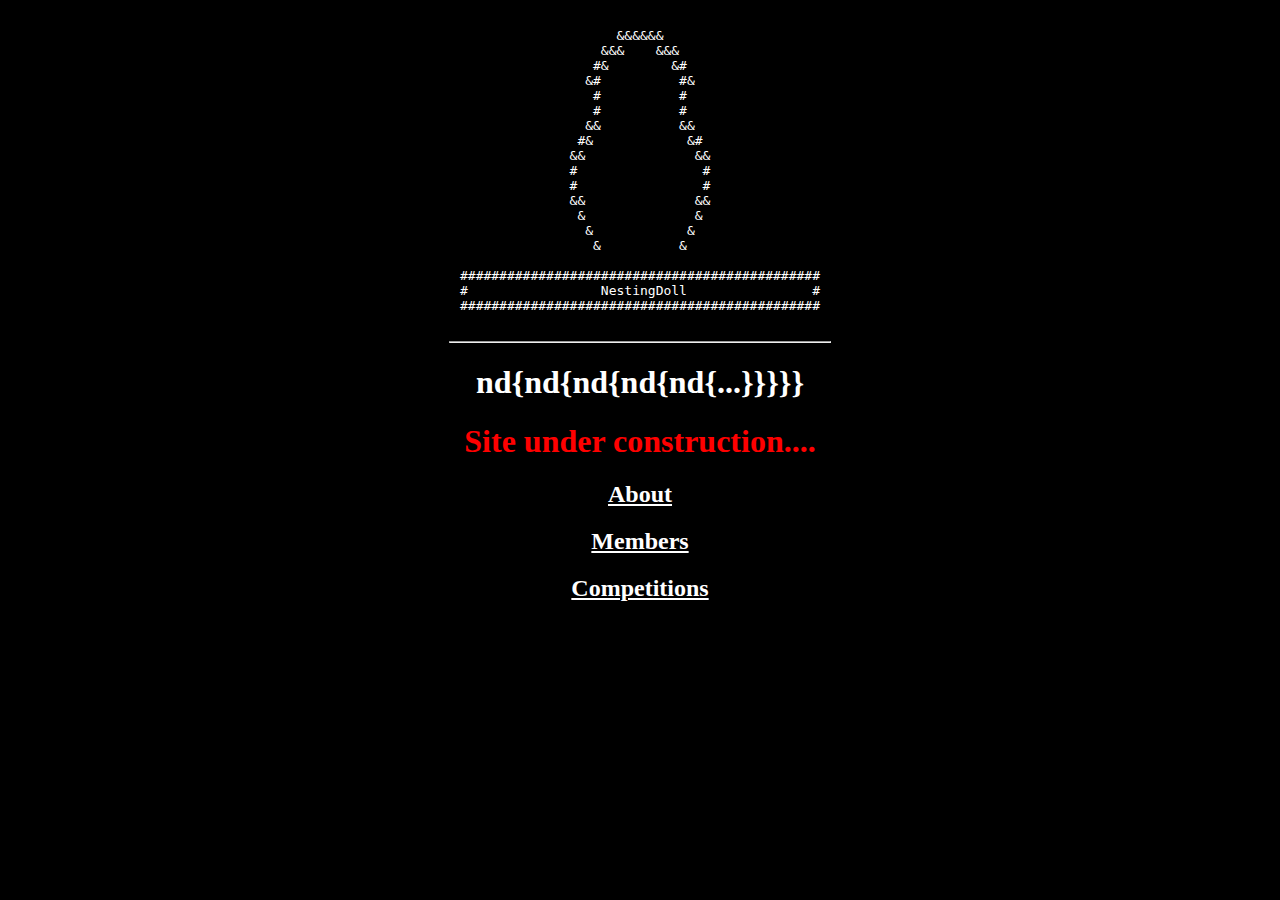
<file: index.html>
<!DOCTYPE html>
  <head>
    <title>NestingDoll</title>
    <link rel="shortcut icon" type="image/png" href="images/favicon.png">
  </head>
  <body style="background-color:black;">
      <center>
        <pre>
          <span style="color: #ffffff;">
                                               &&&&&&                                               
                                             &&&    &&&                                             
                                            #&        &#                                            
                                           &#          #&                                           
                                            #          #                                            
                                            #          #                                            
                                           &&          &&                                           
                                          #&            &#                                          
                                         &&              &&                                         
                                         #                #                                         
                                         #                #                                         
                                         &&              &&                                         
                                          &              &                                          
                                           &            &                                           
                                            &          &                                            
                                                                                                    
                           ##############################################                           
                           #                 NestingDoll                #                           
 ############################################## 
 </span></pre></center>
    <span style="color: #ffffff;">
      <hr width="30%">
    </span>
    <h1 style="text-align: center;"><span style="color: #ffffff;">nd{nd{nd{nd{nd{...}}}}}</span></h1>
    <h1 style="text-align: center;"><span style="color: #FF0000;">Site under construction....</span></h1>
    <h2 style="text-align: center;"><span style="color: #ffffff;"><a style="color: #ffffff;" href="nestingdollctf.github.io/pages/about.html">About</a></span></h2>
    <h2 style="text-align: center;"><span style="color: #ffffff;"><a style="color: #ffffff;" href="nestingdollctf.github.io/pages/members.html">Members</a></span></h2>
    <h2 style="text-align: center;"><span style="color: #ffffff;"><a style="color: #ffffff;" href="nestingdollctf.github.io/pages/competitions.html">Competitions</a></span></h2>
  </body>
</html>
</file>
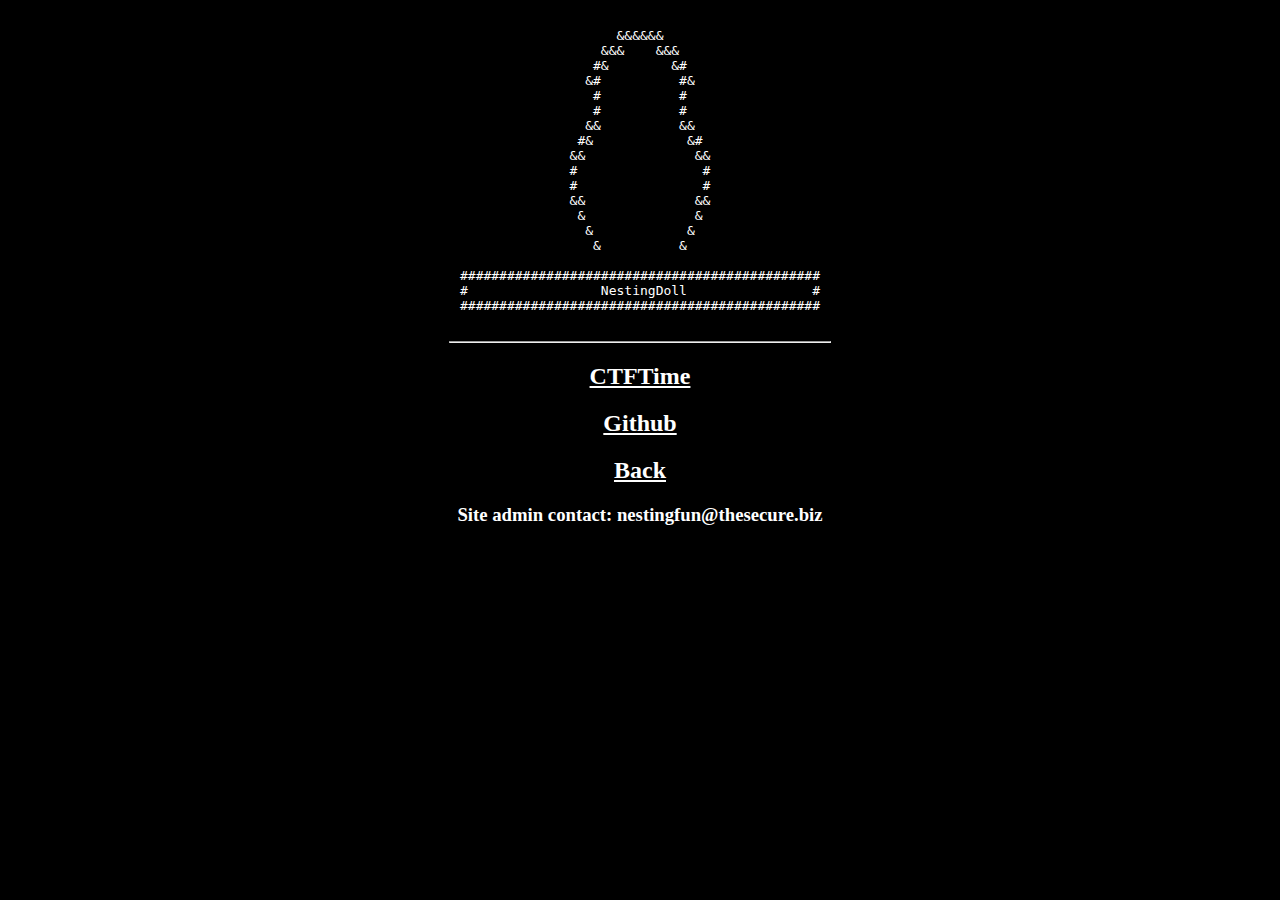
<file: pages/about.html>
<!DOCTYPE html>
<html>
  <head>
    <title>NestingDoll</title>
    <link rel="shortcut icon" type="image/png" href="https://nestingdoll.cc/images/favicon.png">
  </head>
  <body style="background-color:black;">
      <center>
        <pre>
          <span style="color: #ffffff;">
                                               &&&&&&                                               
                                             &&&    &&&                                             
                                            #&        &#                                            
                                           &#          #&                                           
                                            #          #                                            
                                            #          #                                            
                                           &&          &&                                           
                                          #&            &#                                          
                                         &&              &&                                         
                                         #                #                                         
                                         #                #                                         
                                         &&              &&                                         
                                          &              &                                          
                                           &            &                                           
                                            &          &                                            
                                                                                                    
                           ##############################################                           
                           #                 NestingDoll                #                           
 ############################################## 
 </span></pre></center>
    <span style="color: #ffffff;">
      <hr width="30%">
    </span>
    <h2 style="text-align: center;"><span style="color: #ffffff;"><a style="color: #ffffff; text-decoration: underline;" href="https://ctftime.org/team/179984" target="_blank">CTFTime</a></span></h2>
    <h2 style="text-align: center;"><span style="color: #ffffff;"><a style="color: #ffffff;" href="https://github.com/NestingDollCTF" target="_blank">Github</a></span></h2>
    <h2 style="text-align: center;"><span style="color: #ffffff;"><a style="color: #ffffff;" href="https://nestingdoll.cc/" >Back</a></span></h2>
    <h3 style="text-align: center;"><span style="color: #ffffff;">Site admin contact: nestingfun@thesecure.biz</span></h3>
  </body>
</html>
</file>
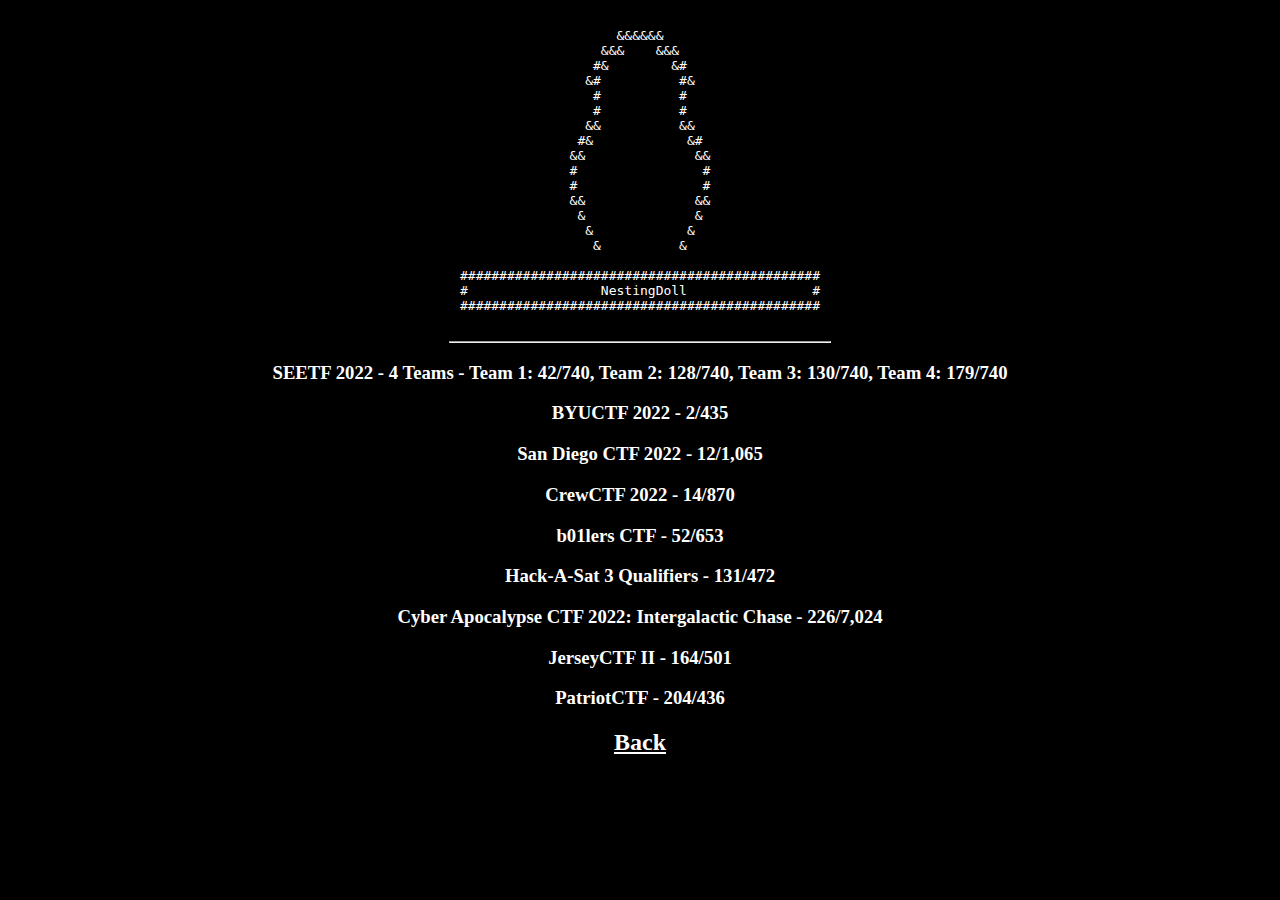
<file: pages/competitions.html>
<!DOCTYPE html>
<html>
  <head>
    <title>NestingDoll</title>
    <link rel="shortcut icon" type="image/png" href="https://nestingdollctf.github.io/images/favicon.png">
  </head>
  <body style="background-color:black;">
      <center>
        <pre>
          <span style="color: #ffffff;">
                                               &&&&&&                                               
                                             &&&    &&&                                             
                                            #&        &#                                            
                                           &#          #&                                           
                                            #          #                                            
                                            #          #                                            
                                           &&          &&                                           
                                          #&            &#                                          
                                         &&              &&                                         
                                         #                #                                         
                                         #                #                                         
                                         &&              &&                                         
                                          &              &                                          
                                           &            &                                           
                                            &          &                                            
                                                                                                    
                           ##############################################                           
                           #                 NestingDoll                #                           
 ############################################## 
 </span></pre></center>
    <span style="color: #ffffff;">
      <hr width="30%">
    </span>
    <center>
<h3 style="text-align: center;"><span style="color: #ffffff;">SEETF 2022 - 4 Teams - Team 1: 42/740, Team 2: 128/740, Team 3: 130/740, Team 4: 179/740</span></h3>
<h3 style="text-align: center;"><span style="color: #ffffff;">BYUCTF 2022 - 2/435</span></h3>
<h3 style="text-align: center;"><span style="color: #ffffff;">San Diego CTF 2022 - 12/1,065</span></h3>
<h3 style="text-align: center;"><span style="color: #ffffff;">CrewCTF 2022 - 14/870</span></h3>
<h3 style="text-align: center;"><span style="color: #ffffff;">b01lers CTF - 52/653</span></h3>
<h3 style="text-align: center;"><span style="color: #ffffff;">Hack-A-Sat 3 Qualifiers - 131/472</span></h3>
<h3 style="text-align: center;"><span style="color: #ffffff;">Cyber Apocalypse CTF 2022: Intergalactic Chase - 226/7,024</span></h3>
<h3 style="text-align: center;"><span style="color: #ffffff;">JerseyCTF II - 164/501</span></h3>
<h3 style="text-align: center;"><span style="color: #ffffff;">PatriotCTF - 204/436</span></h3>
    
<h2 style="text-align: center;"><span style="color: #ffffff;"><a style="color: #ffffff;" href="https://nestingdoll.cc/" >Back</a></span></h2>
      </center>
  </body>
</html>
</file>
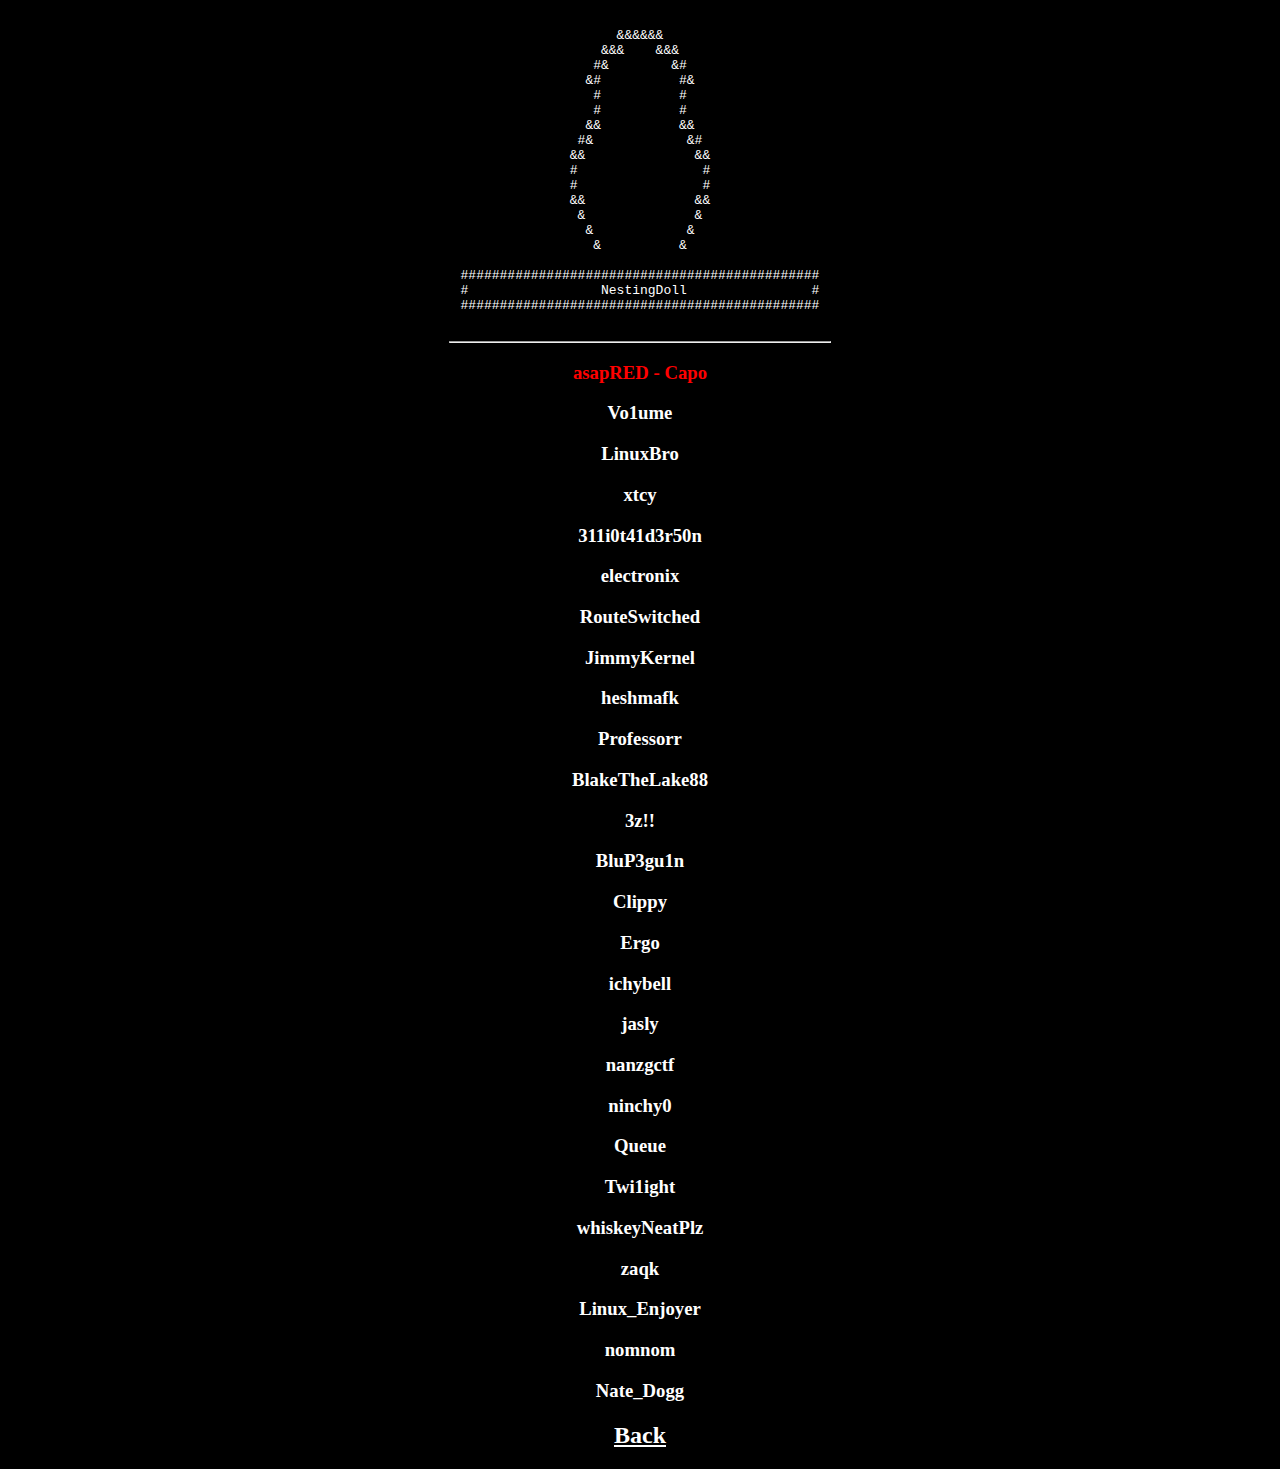
<file: pages/members.html>
<!DOCTYPE html>
<html>
  <head>
    <title>NestingDoll</title>
    <link rel="shortcut icon" type="image/png" href="https://nestingdollctf.github.io/images/favicon.png">
  </head>
  <body style="background-color:black;">
      <center>
        <pre>
          <span style="color: #ffffff;">
                                               &&&&&&                                               
                                             &&&    &&&                                             
                                            #&        &#                                            
                                           &#          #&                                           
                                            #          #                                            
                                            #          #                                            
                                           &&          &&                                           
                                          #&            &#                                          
                                         &&              &&                                         
                                         #                #                                         
                                         #                #                                         
                                         &&              &&                                         
                                          &              &                                          
                                           &            &                                           
                                            &          &                                            
                                                                                                    
                           ##############################################                           
                           #                 NestingDoll                #                           
 ############################################## 
 </span></pre></center>
    <span style="color: #ffffff;">
      <hr width="30%">
    </span>
    <center>
<h3 style="text-align: center;"><span style="color: #FF0000;">asapRED - Capo</span></h3>
<h3 style="text-align: center;"><span style="color: #ffffff;">Vo1ume</span></h3>
<h3 style="text-align: center;"><span style="color: #ffffff;">LinuxBro</span></h3>
<h3 style="text-align: center;"><span style="color: #ffffff;">xtcy</span></h3>
<h3 style="text-align: center;"><span style="color: #ffffff;">311i0t41d3r50n</span></h3>
<h3 style="text-align: center;"><span style="color: #ffffff;">electronix</span></h3>
<h3 style="text-align: center;"><span style="color: #ffffff;">RouteSwitched</span></h3>
<h3 style="text-align: center;"><span style="color: #ffffff;">JimmyKernel</span></h3>
<h3 style="text-align: center;"><span style="color: #ffffff;">heshmafk</span></h3>
<h3 style="text-align: center;"><span style="color: #ffffff;">Professorr</span></h3>
<h3 style="text-align: center;"><span style="color: #ffffff;">BlakeTheLake88</span></h3>
<h3 style="text-align: center;"><span style="color: #ffffff;">3z!!</span></h3>
<h3 style="text-align: center;"><span style="color: #ffffff;">BluP3gu1n</span></h3>
<h3 style="text-align: center;"><span style="color: #ffffff;">Clippy</span></h3>
<h3 style="text-align: center;"><span style="color: #ffffff;">Ergo</span></h3>
<h3 style="text-align: center;"><span style="color: #ffffff;">ichybell</span></h3>
<h3 style="text-align: center;"><span style="color: #ffffff;">jasly</span></h3>
<h3 style="text-align: center;"><span style="color: #ffffff;">nanzgctf</span></h3>
<h3 style="text-align: center;"><span style="color: #ffffff;">ninchy0</span></h3>
<h3 style="text-align: center;"><span style="color: #ffffff;">Queue</span></h3>
<h3 style="text-align: center;"><span style="color: #ffffff;">Twi1ight</span></h3>
<h3 style="text-align: center;"><span style="color: #ffffff;">whiskeyNeatPlz</span></h3>
<h3 style="text-align: center;"><span style="color: #ffffff;">zaqk</span></h3>
<h3 style="text-align: center;"><span style="color: #ffffff;">Linux_Enjoyer</span></h3>
<h3 style="text-align: center;"><span style="color: #ffffff;">nomnom</span></h3>
<h3 style="text-align: center;"><span style="color: #ffffff;">Nate_Dogg</span></h3>
    
<h2 style="text-align: center;"><span style="color: #ffffff;"><a style="color: #ffffff;" href="https://nestingdoll.cc/" >Back</a></span></h2>
      </center>
  </body>
</html>
</file>
